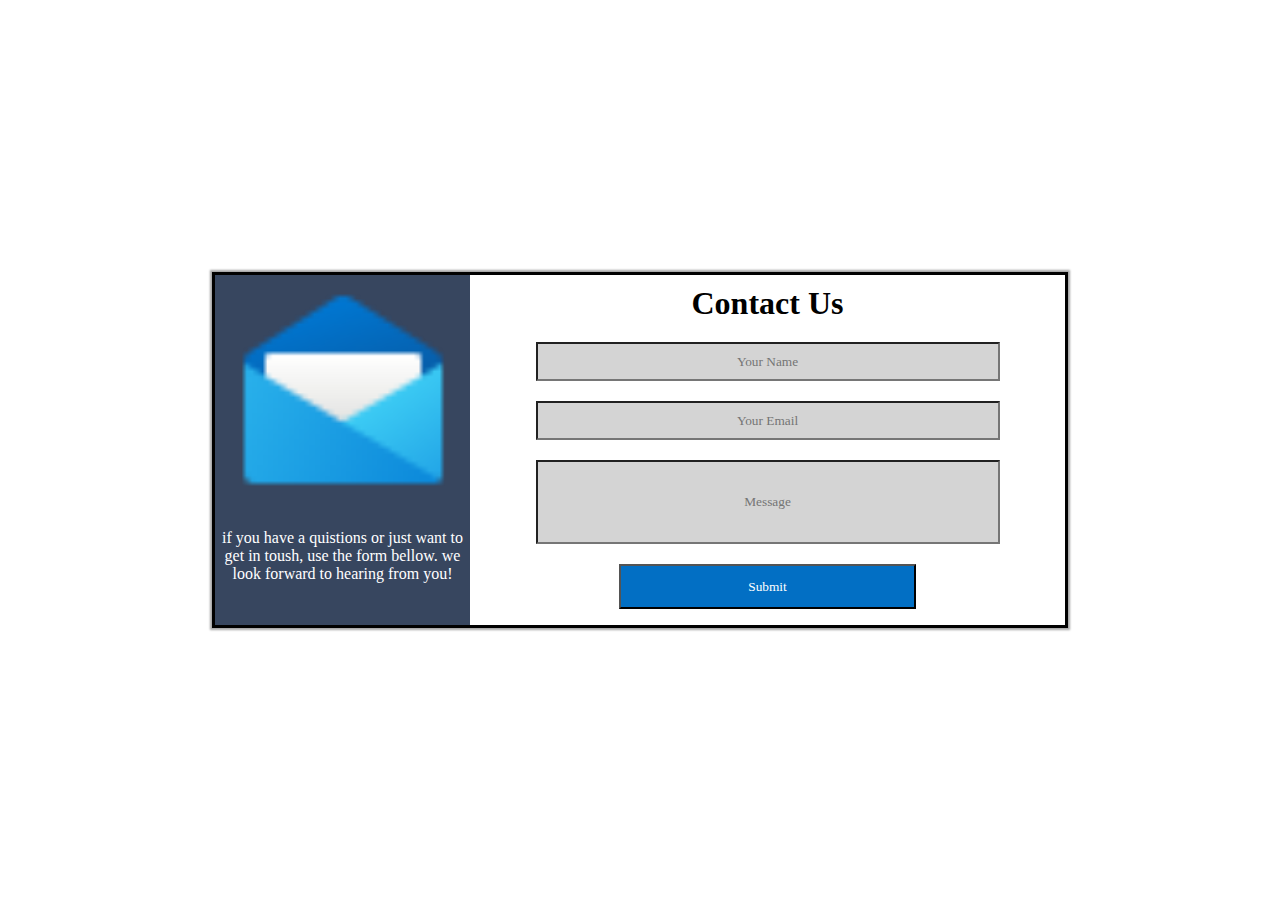
<file: index.html>
<!DOCTYPE html>
<html lang="en">
<head>
    <meta charset="UTF-8">
    <meta http-equiv="X-UA-Compatible" content="IE=edge">
    <meta name="viewport" content="width=device-width, initial-scale=1.0">
      <meta name="keywords" content="HTML, CSS, JavaScript, project6, AmeenaJad10">
    <title>LogIn</title>
    <link rel="stylesheet" href="log2.css">
</head>
<body>
    <div>
        <div id="pic">
          <img src="mail.png" alt="" class="mail">
          <p>
              if you have a quistions or just want to get in toush, use the form bellow. we look forward to hearing from you!
          </p>  
        </div>

        <div class="contact">
            <h1 id="head">Contact Us</h1>
            <div class="input">        
                <div>
                    <input type="text" id="name" placeholder="Your Name">
                </div>
                <div>
                   <input type="email" id="email" placeholder="Your Email">
                </div>
                <div>
                   <input type="text" id="message" placeholder="Message">
                </div>  
            </div>
            <div>
                <input type="submit" value="Submit" id="submit">
            </div>
            </div>
        </div>
    </div>
</body>
</html>
</file>
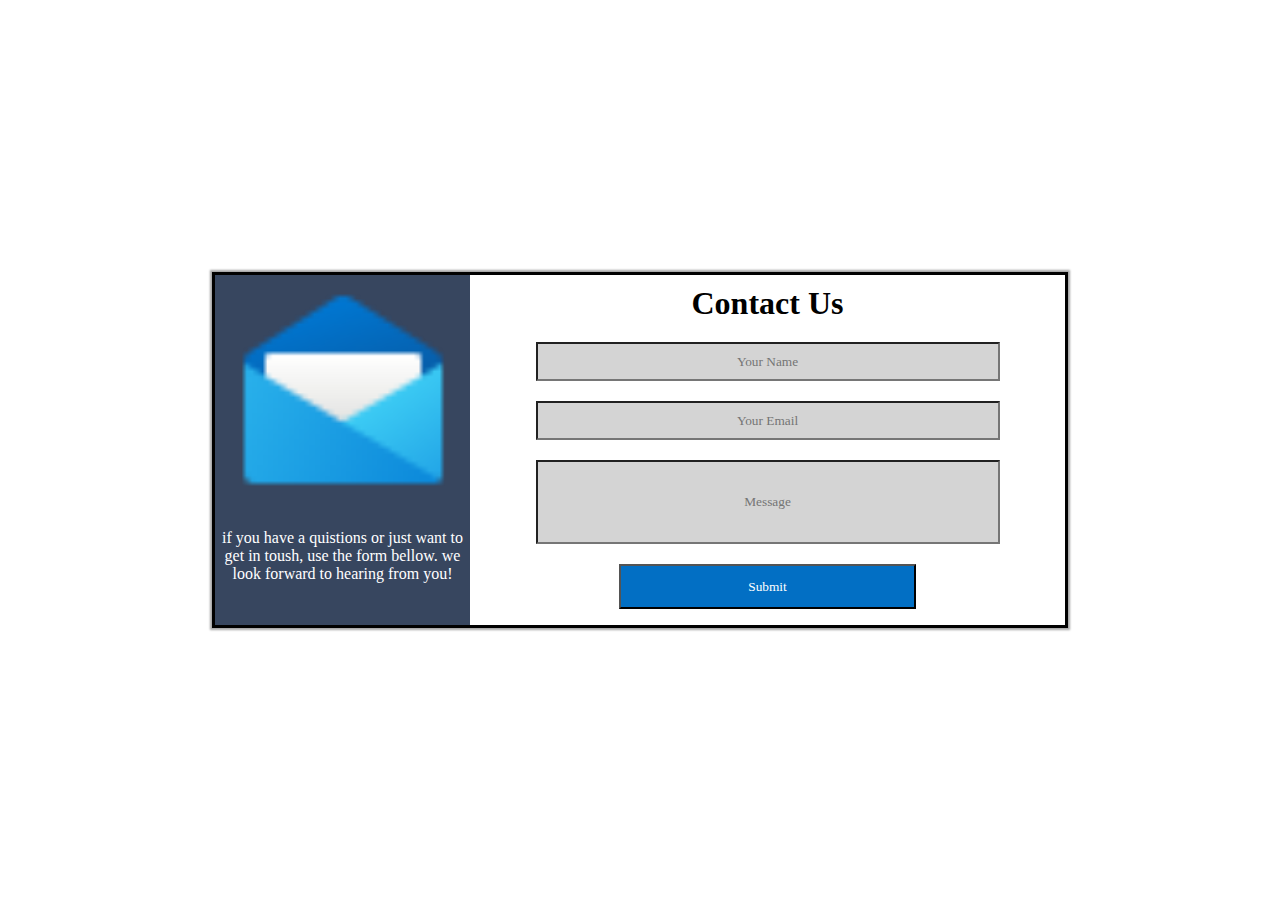
<file: login2.html>
<!DOCTYPE html>
<html lang="en">
<head>
    <meta charset="UTF-8">
    <meta http-equiv="X-UA-Compatible" content="IE=edge">
    <meta name="viewport" content="width=device-width, initial-scale=1.0">
    <title>LogIn</title>
    <link rel="stylesheet" href="log2.css">
</head>
<body>
    <div>
        <div id="pic">
          <img src="mail.png" alt="" class="mail">
          <p>
              if you have a quistions or just want to get in toush, use the form bellow. we look forward to hearing from you!
          </p>  
        </div>

        <div class="contact">
            <h1 id="head">Contact Us</h1>
            <div class="input">        
                <div>
                    <input type="text" id="name" placeholder="Your Name">
                </div>
                <div>
                   <input type="email" id="email" placeholder="Your Email">
                </div>
                <div>
                   <input type="text" id="message" placeholder="Message">
                </div>  
            </div>
            <div>
                <input type="submit" value="Submit" id="submit">
            </div>
            </div>
        </div>
    </div>
</body>
</html>
</file>
<file: log2.css>
*{
    padding: 0;
    margin: 0; 
    font-family: 'Times New Roman', Times, serif;  
    text-align: center; 
}
body{
    position: absolute;
    top: 0;
    left: 0;
    right: 0;
    bottom: 0;
    margin: auto;
    height: 350px;
    width: 850px;
    text-align: center;
    border: black solid;
    box-shadow: 0px 0px 2px 2px rgb(165, 165, 165);
}
.input{
    padding: 10px;

}
#pic{
    left: 0;
    height: 350px;
    width: 30%;
    position: absolute;
    text-align: center;
    background-color: #37465f;
    color: #fff;
}
.contact{
    right: 0;
    height: 350px;
    width: 70%;
    position: absolute;
    text-align: center;
    background-color: rgb(255, 255, 255);
}
#head{
    margin-top: 10px;
}
.mail{
    height: 250px;
    width: 250px;
}
#name{
    margin-bottom: 10px;
    margin-top: 10px;
    background-color: rgb(212, 212, 212);
    height: 35px;
    width: 80%;
}
#email{
    margin-bottom: 10px;
    margin-top: 10px;
    background-color: rgb(212, 212, 212);
    height: 35px;
    width: 80%;
}
#message{
    margin-bottom: 10px;
    margin-top: 10px;
    background-color: rgb(212, 212, 212);
    height: 80px;
    width: 80%;
}
#submit{
    background-color: rgb(2 111 196);
    height: 45px;
    width: 50%;
    color: #fff;
}
</file>
